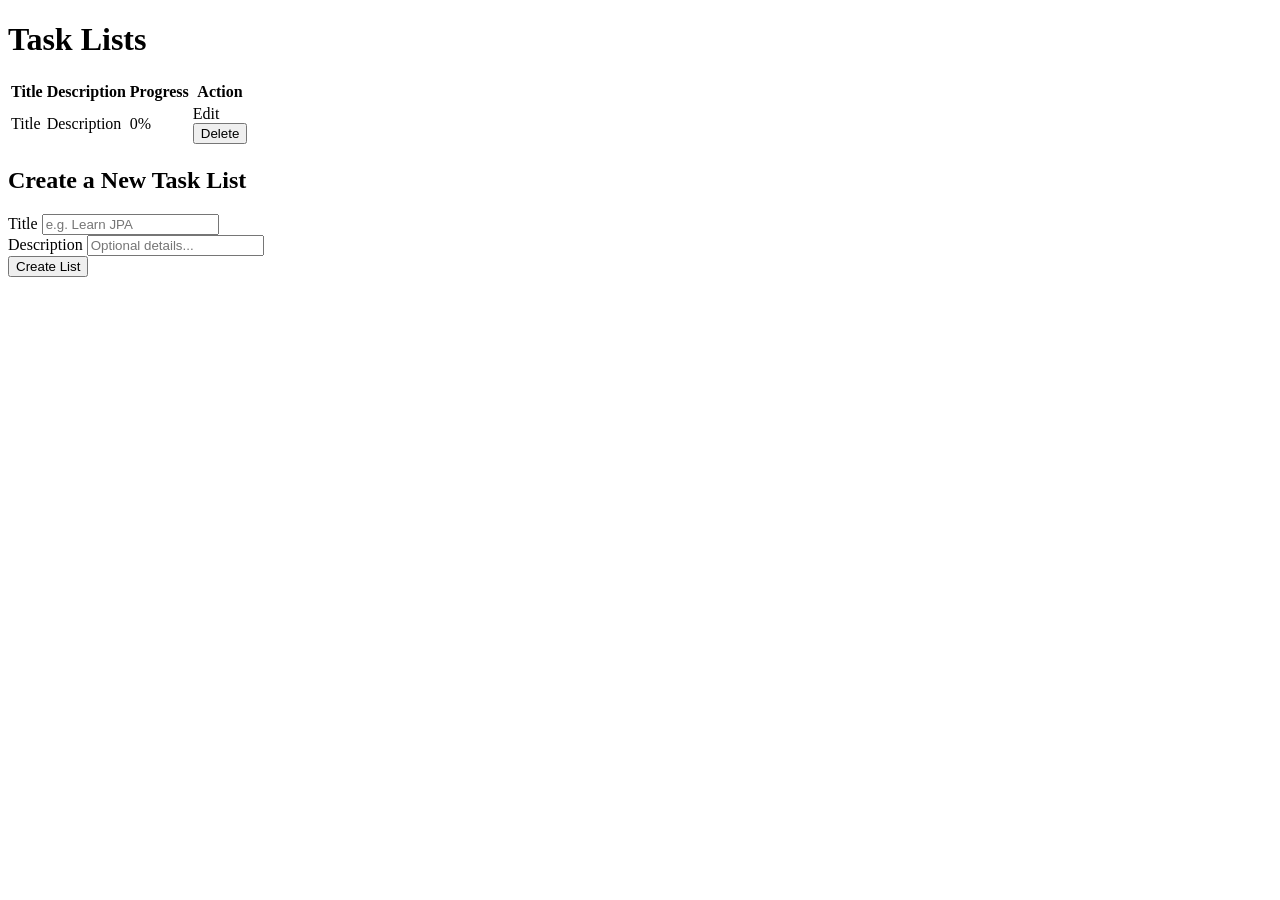
<file: src/main/resources/templates/index.html>
<!DOCTYPE html>
<html lang="en" xmlns:th="http://www.thymeleaf.org">
    <head>
        <meta charset="UTF-8">
        <title>Task Tracker</title>
        <link rel="stylesheet" th:href="@{/css/style.css}">
    </head>
    <body>
        <div class="container">
            <h1>Task Lists</h1>
            <div class="table-container">
                <table>
                    <thead>
                        <tr>
                            <th>Title</th>
                            <th>Description</th>
                            <th>Progress</th>
                            <th>Action</th>
                        </tr>
                    </thead>
                    <tbody>
                        <tr th:each="list : ${taskLists}">
                            <td class="text-primary"><a th:href="@{/web/task-lists/{id}(id=${list.id})}" th:text="${list.title}" class="btn-secondary">Title</a></td>
                            <td class="text-sub" th:text="${list.description}">Description</td>
                            <td>
                                <span th:text="${list.progress != null ? #numbers.formatPercent(list.progress, 0, 0) : '0%'}">0%</span>
                            </td>
                            <td>
                                <a th:href="@{/web/task-lists/{id}/edit(id=${list.id})}" class="btn-secondary">Edit</a>
                                <form th:action="@{/web/task-lists/{id}/delete(id=${list.id})}" method="post">
                                    <button type="submit">Delete</button>
                                </form>
                            </td>
                        </tr>
                    </tbody>
                </table>
            </div>
            <div class="section-divider">
                <h2>Create a New Task List</h2>
                <form th:action="@{/web/task-lists}" th:object="${newTaskList}" method="post">
                    <div class="form-group">
                        <label for="title">Title</label>
                        <input type="text" id="title" th:field="*{title}" placeholder="e.g. Learn JPA" required autocomplete="off"/>
                    </div>
                    <div class="form-group">
                        <label for="description">Description</label>
                        <input type="text" id="description" th:field="*{description}" placeholder="Optional details..." autocomplete="off"/>
                    </div>
                    <div class="form-actions">
                        <button type="submit">Create List</button>
                    </div>
                </form>
            </div>
        </div>
    </body>
</html>
</file>
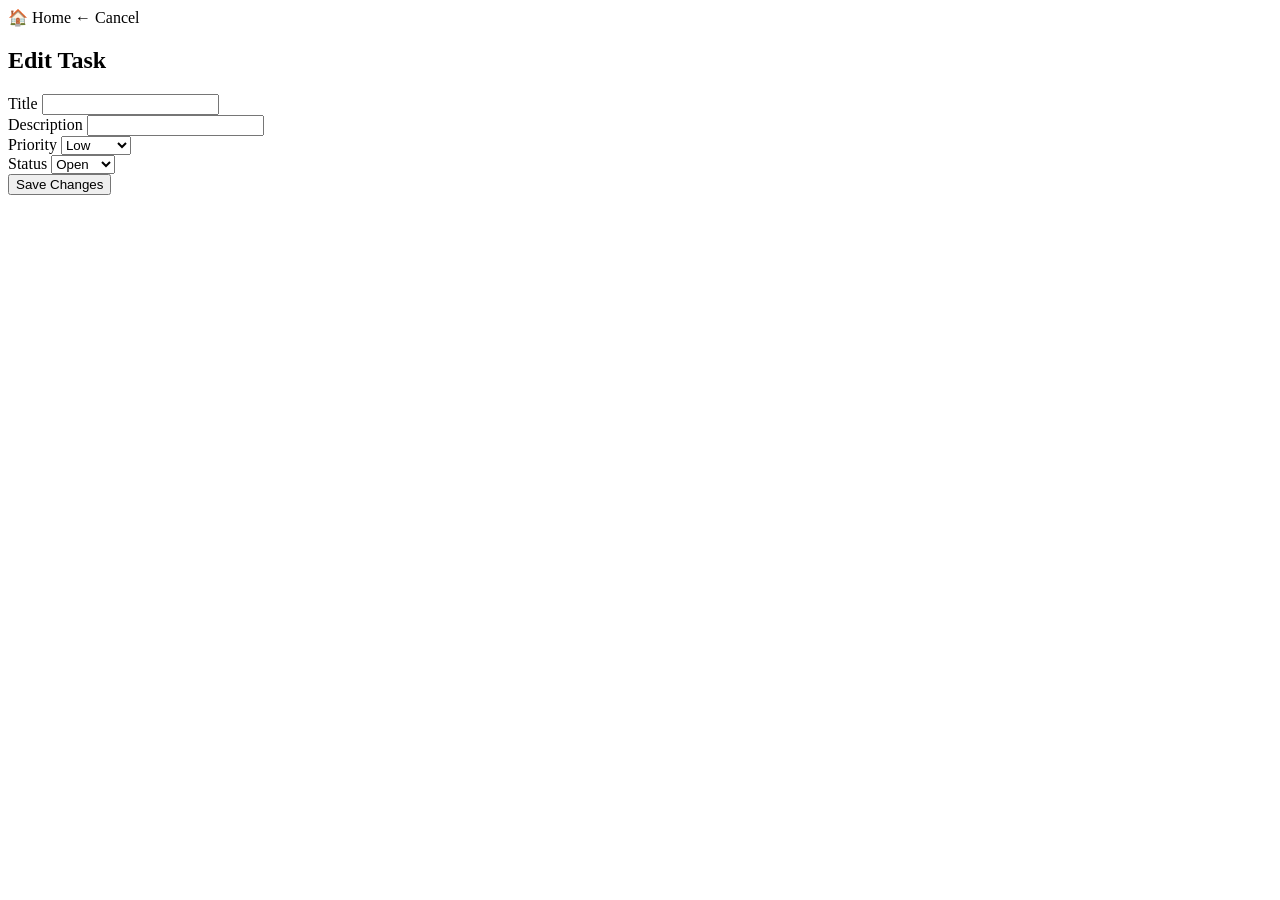
<file: src/main/resources/templates/editTask.html>
<!DOCTYPE html>
<html lang="en" xmlns:th="http://www.thymeleaf.org">
    <head>
        <meta charset="UTF-8">
        <title>Edit Task</title>
        <link rel="stylesheet" th:href="@{/css/style.css}">
    </head>
    <body>
        <div class="container">
            <div>
                <a th:href="@{/}" class="btn-secondary">🏠 Home</a>
                <a th:href="@{/web/task-lists/{taskListId}(taskListId=${taskListId})}">&larr; Cancel</a>
            </div>

            <h2>Edit Task</h2>
            <form
                    th:action="@{/web/task-lists/{taskListId}/tasks/{taskId}/edit(taskListId=${taskListId}, taskId=${task.id})}"
                    th:object="${task}" method="post">
                <div class="form-group">
                    <label for="title">Title</label>
                    <input type="text" id="title" th:field="*{title}" required autocomplete="off" />
                </div>
                <div class="form-group">
                    <label for="description">Description</label>
                    <input type="text" id="description" th:field="*{description}" autocomplete="off" />
                </div>
                <div class="form-group">
                    <label for="priority">Priority</label>
                    <select id="priority" th:field="*{priority}">
                        <option value="LOW">Low</option>
                        <option value="MEDIUM">Medium</option>
                        <option value="HIGH">High</option>
                    </select>
                </div>
                <div class="form-group">
                    <label for="status">Status</label>
                    <select id="status" th:field="*{status}">
                        <option value="OPEN">Open</option>
                        <option value="CLOSED">Closed</option>
                    </select>
                </div>
                <div class="form-actions">
                    <button type="submit">Save Changes</button>
                </div>
            </form>
        </div>
    </body>
</html>
</file>
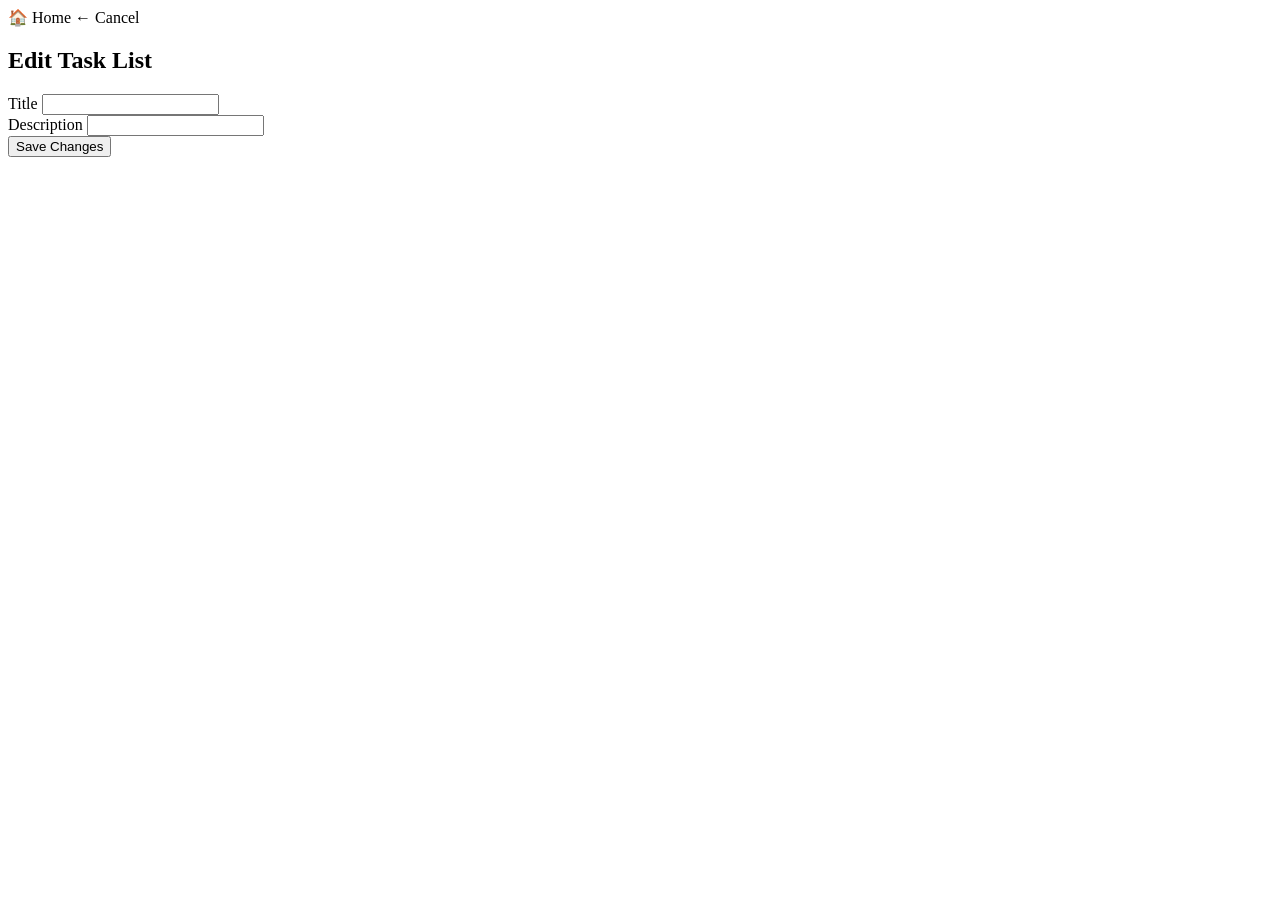
<file: src/main/resources/templates/editTaskList.html>
<!DOCTYPE html>
<html lang="en" xmlns:th="http://www.thymeleaf.org">
    <head>
        <meta charset="UTF-8">
        <title>Edit</title>
        <link rel="stylesheet" th:href="@{/css/style.css}">
    </head>
    <body>
        <div class="container">
            <div>
                <a th:href="@{/}" class="btn-secondary">🏠 Home</a>
                <a th:href="@{/}">&larr; Cancel</a>
            </div>

            <h2>Edit Task List</h2>
            <form th:action="@{/web/task-lists/{id}/edit(id=${taskList.id})}" th:object="${taskList}" method="post">
                <div class="form-group">
                    <label for="title">Title</label>
                    <input type="text" id="title" th:field="*{title}" required autocomplete="off"/>
                </div>
                <div class="form-group">
                    <label for="description">Description</label>
                    <input type="text" id="description" th:field="*{description}" autocomplete="off"/>
                </div>
                <div class="form-actions">
                    <button type="submit">Save Changes</button>
                </div>
            </form>
        </div>
    </body>
</html>
</file>
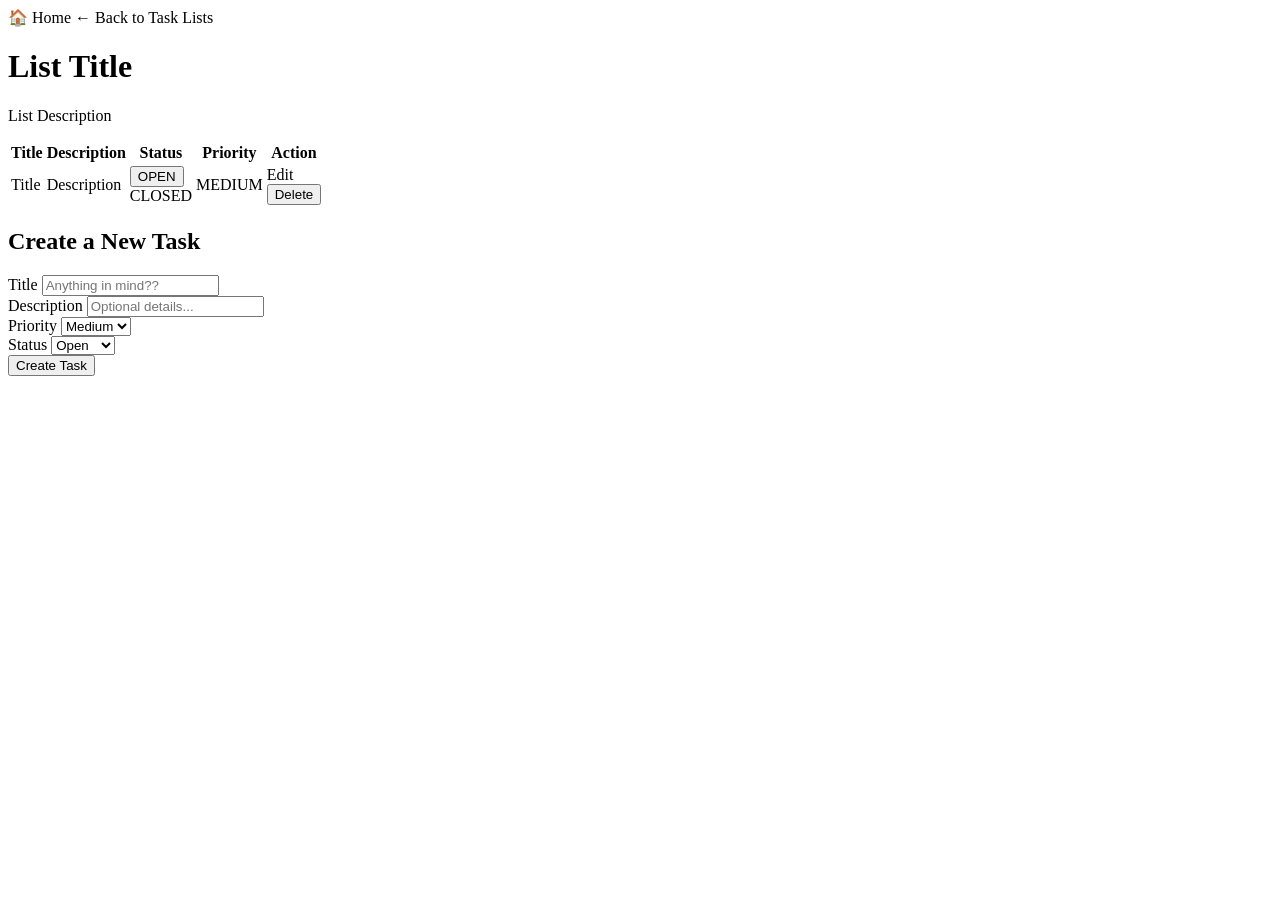
<file: src/main/resources/templates/taskList.html>
<!DOCTYPE html>
<html lang="en" xmlns:th="http://www.thymeleaf.org">
    <head>
        <meta charset="UTF-8">
        <title>Tasks - <span th:text="${taskList.title}"></span></title>
        <link rel="stylesheet" th:href="@{/css/style.css}">
    </head>
    <body>
        <div class="container">
            <div>
                <a th:href="@{/}" class="btn-secondary">🏠 Home</a>
                <a th:href="@{/}">&larr; Back to Task Lists</a>
            </div>

            <div>
                <h1><span th:text="${taskList.title}">List Title</span></h1>
                <p class="text-sub" th:text="${taskList.description}">List Description</p>
            </div>

            <div class="table-container">
                <table>
                    <thead>
                    <tr>
                        <th>Title</th>
                        <th>Description</th>
                        <th>Status</th>
                        <th>Priority</th>
                        <th>Action</th>
                    </tr>
                    </thead>
                    <tbody>
                    <tr th:each="task : ${tasks}">
                        <td class="text-primary" th:text="${task.title}">Title</td>
                        <td class="text-sub" th:text="${task.description}">Description</td>
                        <td>
                            <form th:if="${task.status.name() == 'OPEN'}" th:action="@{/web/task-lists/{taskListId}/tasks/{taskId}/close(taskListId=${taskList.id}, taskId=${task.id})}" method="post">
                                <button type="submit" title="Click to Close Task">OPEN</button>
                            </form>
                            <span th:if="${task.status.name() != 'OPEN'}" class="badge" th:classappend="'badge-' + ${#strings.toLowerCase(task.status)}" th:text="${task.status}">CLOSED</span>
                        </td>
                        <td>
                            <span class="badge" th:classappend="'badge-' + ${#strings.toLowerCase(task.priority)}" th:text="${task.priority}">MEDIUM</span>
                        </td>
                        <td>
                            <a th:href="@{/web/task-lists/{taskListId}/tasks/{taskId}/edit(taskListId=${taskList.id}, taskId=${task.id})}">Edit</a>

                            <form th:action="@{/web/task-lists/{taskListId}/tasks/{taskId}/delete(taskListId=${taskList.id}, taskId=${task.id})}" method="post">
                                <button type="submit">Delete</button>
                            </form>
                        </td>
                    </tr>
                    </tbody>
                </table>
            </div>

            <div class="section-divider">
                <h2>Create a New Task</h2>
                <form th:action="@{/web/task-lists/{taskListId}/tasks(taskListId=${taskList.id})}" th:object="${newTask}" method="post">
                    <div class="form-group">
                        <label for="title">Title</label>
                        <input type="text" id="title" th:field="*{title}" placeholder="Anything in mind??" required autocomplete="off"/>
                    </div>
                    <div class="form-group">
                        <label for="description">Description</label>
                        <input type="text" id="description" th:field="*{description}" placeholder="Optional details..." autocomplete="off"/>
                    </div>
                    <div class="form-group">
                        <label for="priority">Priority</label>
                        <select id="priority" th:field="*{priority}">
                            <option value="LOW">Low</option>
                            <option value="MEDIUM" selected>Medium</option>
                            <option value="HIGH">High</option>
                        </select>
                    </div>
                    <div class="form-group">
                        <label for="status">Status</label>
                        <select id="status" th:field="*{status}">
                            <option value="OPEN" selected>Open</option>
                            <option value="CLOSED">Closed</option>
                        </select>
                    </div>
                    <div class="form-actions">
                        <button type="submit">Create Task</button>
                    </div>
                </form>
            </div>
        </div>
    </body>
</html>
</file>
